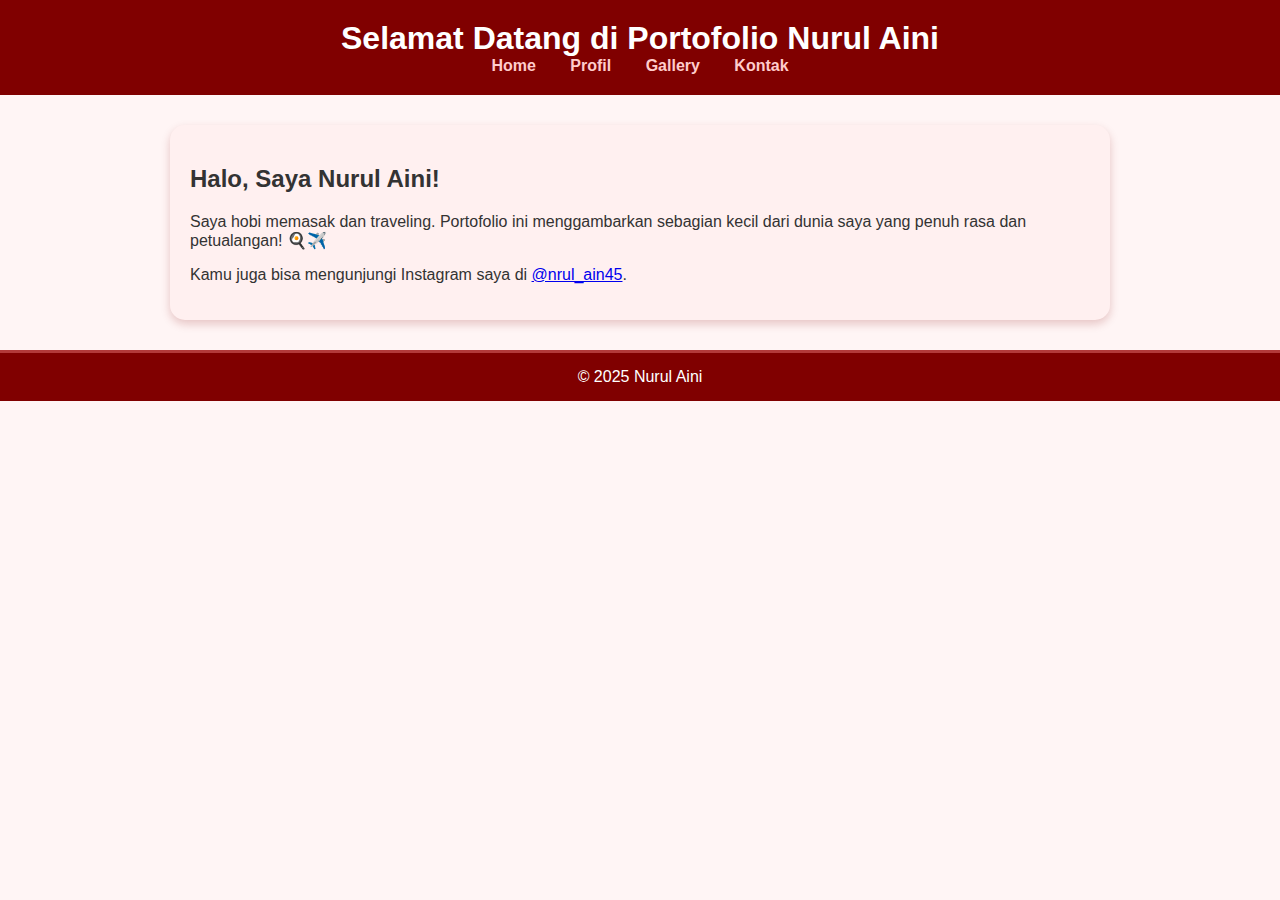
<file: index.html>
<!DOCTYPE html>
<html lang="id">
<head>
    <meta charset="UTF-8">
    <meta name="viewport" content="width=device-width, initial-scale=1.0">
    <title>Portofolio Nurul Aini</title>
    <link rel="stylesheet" href="style.css">
</head>
<body>
    <header>
        <h1>Selamat Datang di Portofolio Nurul Aini</h1>
        <nav>
            <a href="index.html">Home</a>
            <a href="profil.html">Profil</a>
            <a href="gallery.html">Gallery</a>
            <a href="kontak.html">Kontak</a>
        </nav>
    </header>

    <div class="container">
        <h2>Halo, Saya Nurul Aini!</h2>
        <p>Saya hobi memasak dan traveling. Portofolio ini menggambarkan sebagian kecil dari dunia saya yang penuh rasa dan petualangan! 🍳✈️</p>
        <p>Kamu juga bisa mengunjungi Instagram saya di 
            <a href="https://instagram.com/nrul_ain45" target="_blank">@nrul_ain45</a>.
        </p>
    </div>

    <footer>
        &copy; 2025 Nurul Aini
    </footer>
</body>
</html>
</file>
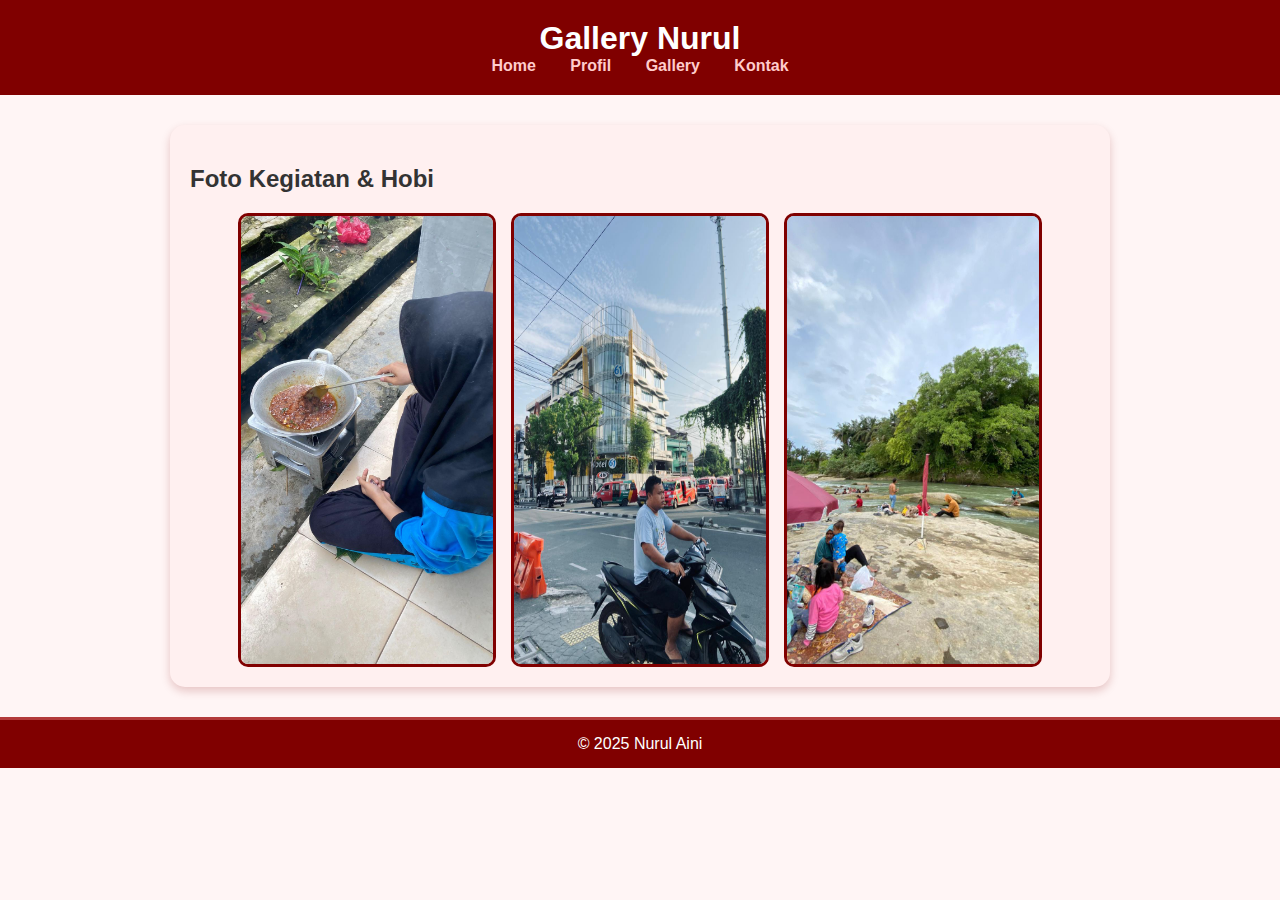
<file: gallery.html>
<!DOCTYPE html>
<html lang="id">
<head>
    <meta charset="UTF-8">
    <meta name="viewport" content="width=device-width, initial-scale=1.0">
    <title>Gallery Nurul Aini</title>
    <link rel="stylesheet" href="style.css">
</head>
<body>
    <header>
        <h1>Gallery Nurul</h1>
        <nav>
            <a href="index.html">Home</a>
            <a href="profil.html">Profil</a>
            <a href="gallery.html">Gallery</a>
            <a href="kontak.html">Kontak</a>
        </nav>
    </header>

    <div class="container">
        <h2>Foto Kegiatan & Hobi</h2>
        <div class="gallery">
            <img src="foto1.jpeg" alt="File JPEG">
            <img src="foto2.jpeg" alt="File JPEG">
            <img src="foto3.jpeg" alt="File JPEG">
        </div>
    </div>

    <footer>
        &copy; 2025 Nurul Aini
    </footer>
</body>
</html>
</file>
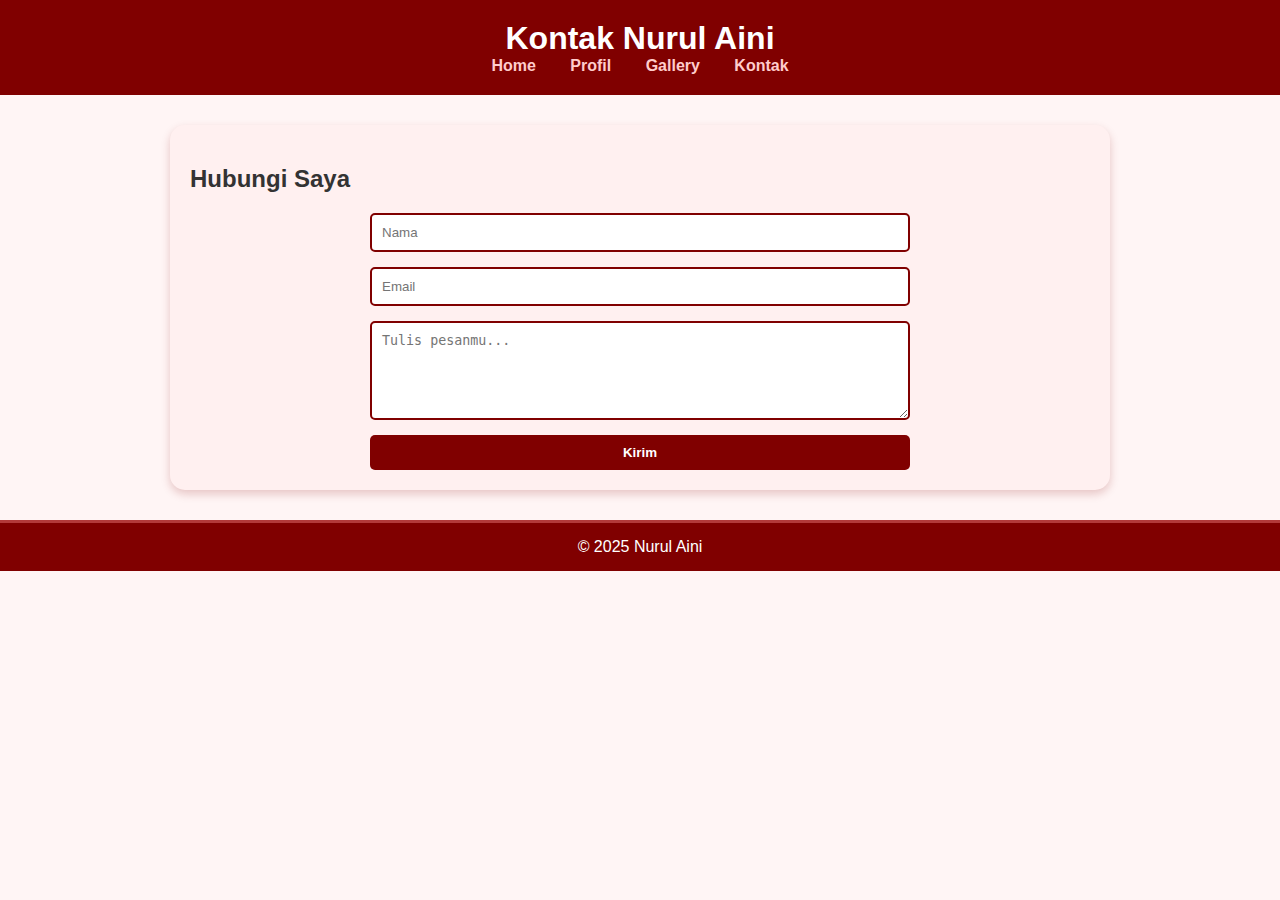
<file: kontak.html>
<!DOCTYPE html>
<html lang="id">
<head>
    <meta charset="UTF-8">
    <meta name="viewport" content="width=device-width, initial-scale=1.0">
    <title>Kontak Nurul Aini</title>
    <link rel="stylesheet" href="style.css">
</head>
<body>
    <header>
        <h1>Kontak Nurul Aini</h1>
        <nav>
            <a href="index.html">Home</a>
            <a href="profil.html">Profil</a>
            <a href="gallery.html">Gallery</a>
            <a href="kontak.html">Kontak</a>
        </nav>
    </header>

    <div class="container">
        <h2>Hubungi Saya</h2>
        <form>
            <input type="text" placeholder="Nama" required>
            <input type="email" placeholder="Email" required>
            <textarea rows="5" placeholder="Tulis pesanmu..." required></textarea>
            <button type="submit">Kirim</button>
        </form>
    </div>

    <footer>
        &copy; 2025 Nurul Aini
    </footer>
</body>
</html>
</file>
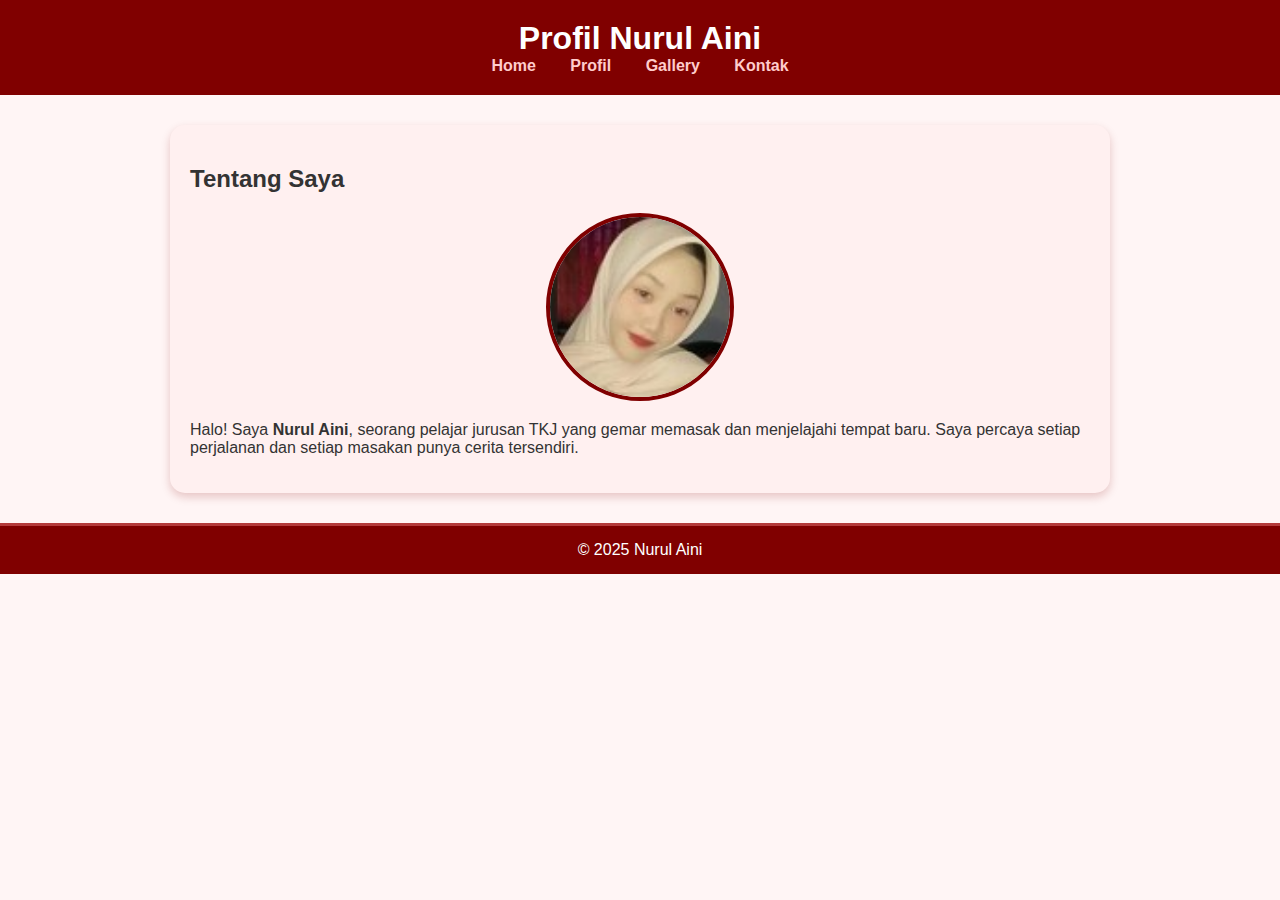
<file: profil.html>
<!DOCTYPE html>
<html lang="id">
<head>
    <meta charset="UTF-8">
    <meta name="viewport" content="width=device-width, initial-scale=1.0">
    <title>Profil Nurul Aini</title>
    <link rel="stylesheet" href="style.css">
</head>
<body>
    <header>
        <h1>Profil Nurul Aini</h1>
        <nav>
            <a href="index.html">Home</a>
            <a href="profil.html">Profil</a>
            <a href="gallery.html">Gallery</a>
            <a href="kontak.html">Kontak</a>
        </nav>
    </header>

    <div class="container">
        <h2>Tentang Saya</h2>
        <img src="foto_nurul.jpeg" alt="File JPEG" class="profil-img">
        <p>Halo! Saya <strong>Nurul Aini</strong>, seorang pelajar jurusan TKJ yang gemar memasak dan menjelajahi tempat baru.  
        Saya percaya setiap perjalanan dan setiap masakan punya cerita tersendiri.</p>
    </div>

    <footer>
        &copy; 2025 Nurul Aini
    </footer>
</body>
</html>
</file>
<file: style.css>
/* Gaya Umum */
body {
    margin: 0;
    font-family: 'Poppins', sans-serif;
    background-color: #fff5f5;
    color: #333;
}

header {
    background-color: #800000; /* maroon */
    color: white;
    text-align: center;
    padding: 20px 0;
}

header h1 {
    margin: 0;
}

nav a {
    color: #ffcccc;
    text-decoration: none;
    margin: 0 15px;
    font-weight: bold;
}

nav a:hover {
    color: #ffffff;
}

.container {
    max-width: 900px;
    margin: 30px auto;
    background-color: #fff0f0;
    padding: 20px;
    border-radius: 15px;
    box-shadow: 0 4px 10px rgba(128, 0, 0, 0.2);
}

/* Profil */
.profil-img {
    display: block;
    margin: 20px auto;
    width: 180px;
    height: 180px;
    border-radius: 50%;
    border: 4px solid #800000;
    object-fit: cover;
}

/* Gallery */
.gallery {
    display: flex;
    justify-content: center;
    flex-wrap: wrap;
    gap: 15px;
}

.gallery img {
    width: 28%;
    border-radius: 10px;
    border: 3px solid #800000;
    transition: transform 0.3s;
}

.gallery img:hover {
    transform: scale(1.05);
}

/* Form Kontak */
form {
    display: flex;
    flex-direction: column;
    width: 60%;
    margin: 0 auto;
}

input, textarea {
    margin-bottom: 15px;
    padding: 10px;
    border: 2px solid #800000;
    border-radius: 5px;
}

button {
    background-color: #800000;
    color: white;
    border: none;
    padding: 10px;
    border-radius: 5px;
    font-weight: bold;
    cursor: pointer;
}

button:hover {
    background-color: #660000;
}

/* Footer */
footer {
    text-align: center;
    padding: 15px;
    background-color: #800000;
    color: white;
    margin-top: 30px;
    border-top: 3px solid #b33a3a;
}
</file>
